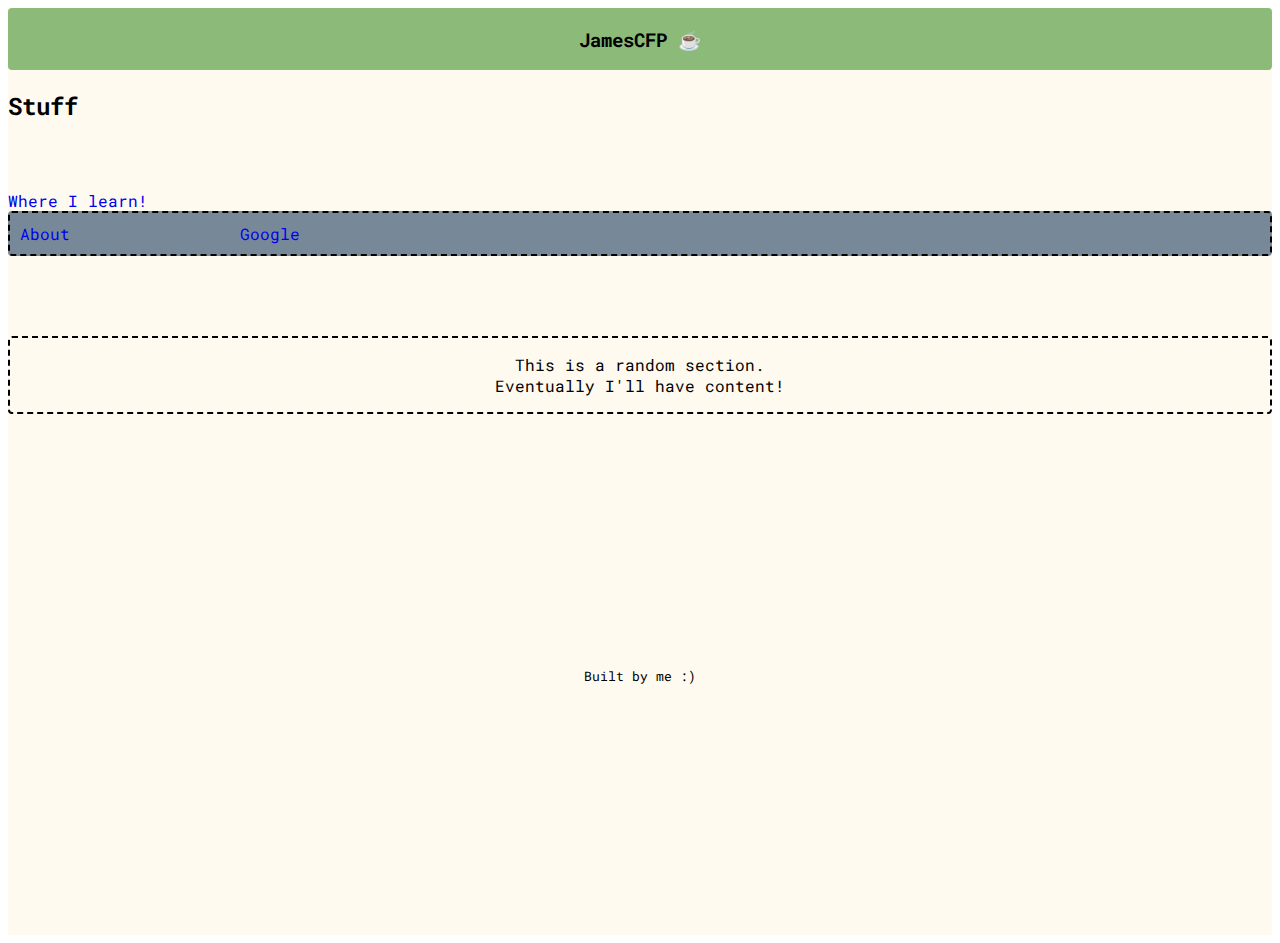
<file: index.html>
<!DOCTYPE html>
<html lang="en">
<head>
    <meta charset="UTF-8">
    <meta http-equiv="X-UA-Compatible" content="IE=edge">
    <meta name="viewport" content="width=device-width, initial-scale=1.0">
    <link rel="stylesheet" href="styles.css">
    <link rel="preconnect" href="https://fonts.googleapis.com">
    <link rel="preconnect" href="https://fonts.gstatic.com" crossorigin>
    <link href="https://fonts.googleapis.com/css2?family=Roboto+Mono&display=swap" rel="stylesheet">
    <title>JamesCFP</title>
    <link rel="icon" href="imgs/favicon.ico" type="image/x-icon">
</head>
<body>
    <div class="wrapper">
        <div class="header">
            <h3><b>JamesCFP ☕</b></h3>
        </div>
        <div class="main">
            <h2>Stuff</h2>
            <div class="sidebar">
                <a href="https://www.w3schools.com">Where I learn!</a>
            </div>
                <div class="nav">
                <a href="/aboutme.html">About</a>
                <a href="https://www.google.com">Google</a>
            </div>
            <div class="projects">
                    <section>
                        <p> This is a random section.<br>
                        Eventually I'll have content!</p>
                    </section>
            </div>
            <div class="main-imgs">
                
            </div>
        </div>
        <div class="footer">
            <small>Built by me :)</small>
        </div>
    </div>
</body>
</html>
</file>
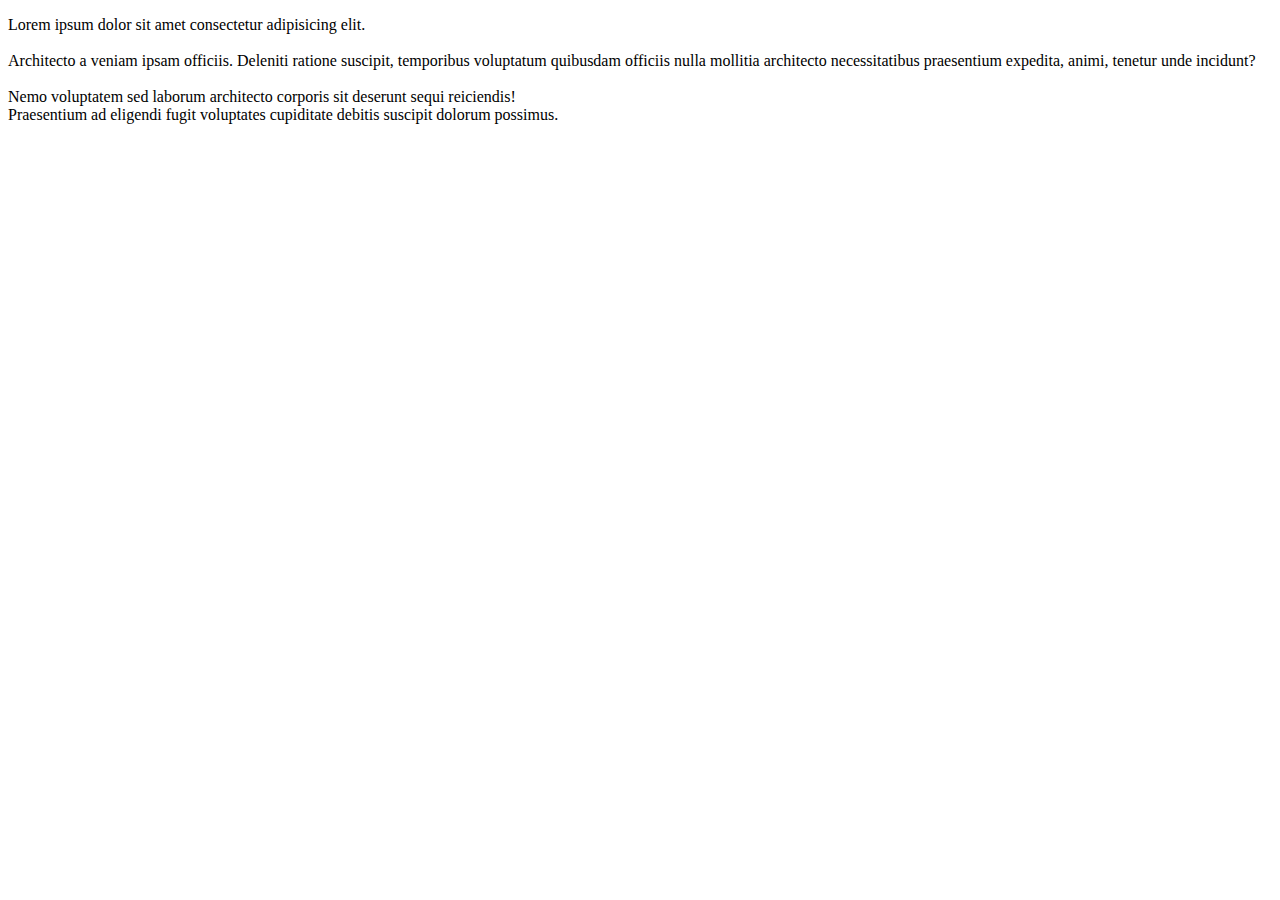
<file: aboutme.html>
<!DOCTYPE html>
<html lang="en">
<head>
    <meta charset="UTF-8">
    <meta http-equiv="X-UA-Compatible" content="IE=edge">
    <meta name="viewport" content="width=device-width, initial-scale=1.0">
    <title>About Me!</title>
    <link rel="preconnect" href="https://fonts.googleapis.com">
    <link rel="preconnect" href="https://fonts.gstatic.com" crossorigin>
    <link href="https://fonts.googleapis.com/css2?family=Roboto+Mono&display=swap" rel="stylesheet">
    <link rel="icon" href="imgs/favicon.ico" type="image/x-icon">
</head>
<body>
    <p>Lorem ipsum dolor sit amet consectetur adipisicing elit.<br><br>Architecto a veniam ipsam officiis. Deleniti ratione suscipit, temporibus voluptatum quibusdam officiis nulla mollitia architecto necessitatibus praesentium expedita, animi, tenetur unde incidunt?<br>
        <br>Nemo voluptatem sed laborum architecto corporis sit deserunt sequi reiciendis!<br> Praesentium ad eligendi fugit voluptates cupiditate debitis suscipit dolorum possimus.
    </p>
</body>
</html>
</file>
<file: styles.css>
:root {

    --primary-0: rgba(139, 186, 121, 1);
    --primary-1: rgb(120, 166, 103);
    --primary-2: rgb(98, 143, 82);
    --primary-3: rgb(73, 117, 58);
    --secondary-0: #cdd0c5;
    --secondary-1: #c3c6bb;
    --secondary-2: #b7baaf;
    --secondary-3: rgb(0, 0, 0);
    --accent-0: rgba(248, 174, 145, 1);
    --font-size-0: 16px;
    --border-radius-0: 4px;
    --border-width-0: 2px;
    --line-height-solid: 1.25;
    --border-style-0: solid;
    --border-width-1: 2px;
    --font-family: Roboto Mono;
}

*{
    font-family: var(--font-family);
        
}

a{ text-decoration: none; }

.wrapper {
    
    display: -moz-grid-line;
    background-color: floralwhite;
    justify-items: stretch;
    grid-template-columns: 33% 33% 33%;
    grid-template-rows: 33% 33% 33%;
    gap: 10px 10px;
    grid-template-areas:
    ". header ."
    ". main ."
    ". footer .";
}
  
.header {
  
    overflow: hidden;
    justify-self: stretch;
    align-self: stretch;
    grid-area: header;
    text-align: match-parent;
    background-color: var(--primary-0);
    border: var(--border-width-1);
    border-radius: var(--border-radius-0);
    text-align: center;
}
  
.main {

    display: -moz-grid-line;
    grid-template-columns: 33% 33% 33%;
    grid-template-rows: 33% 33% 33%;
    gap: 0px 0px;
    grid-auto-flow: row;
    grid-auto-flow: column;
    grid-template-areas:
      "nav nav sidebar"
      ". main-imgs sidebar"
      "projects projects sidebar";
    justify-self: stretch;
    grid-area: main;
    text-align: initial;
    
}
  
.sidebar{
    
    text-decoration: none;
    justify-self: stretch;
    align-self: stretch;
    grid-area: sidebar;
    padding-top: 3rem;

}
  
.nav { 

    background-color: lightslategray;
    grid-area: nav;
    word-spacing: 10rem;
    text-align: auto;
    padding: 10px;
    justify-self: stretch;
    align-self: stretch;
    border: var(--border-width-0) dashed;
    border-radius: var(--border-radius-0);

}


.projects { 
    
    align-self: stretch;
    justify-self: stretch;
    grid-area: projects;
    text-align: center;
    margin-top: 5rem;
    border-radius: 4px;
    border-width: var(--border-width-0);
    border-style: dashed;

}
  
.main-imgs {
    
     
    grid-area: main-imgs;

 }
  
.footer{
 
    align-self: initial;
    justify-self: normal;
    grid-area: footer;
    text-align: center;
    transform: translate(0%);
    padding: 250px;
}
</file>
